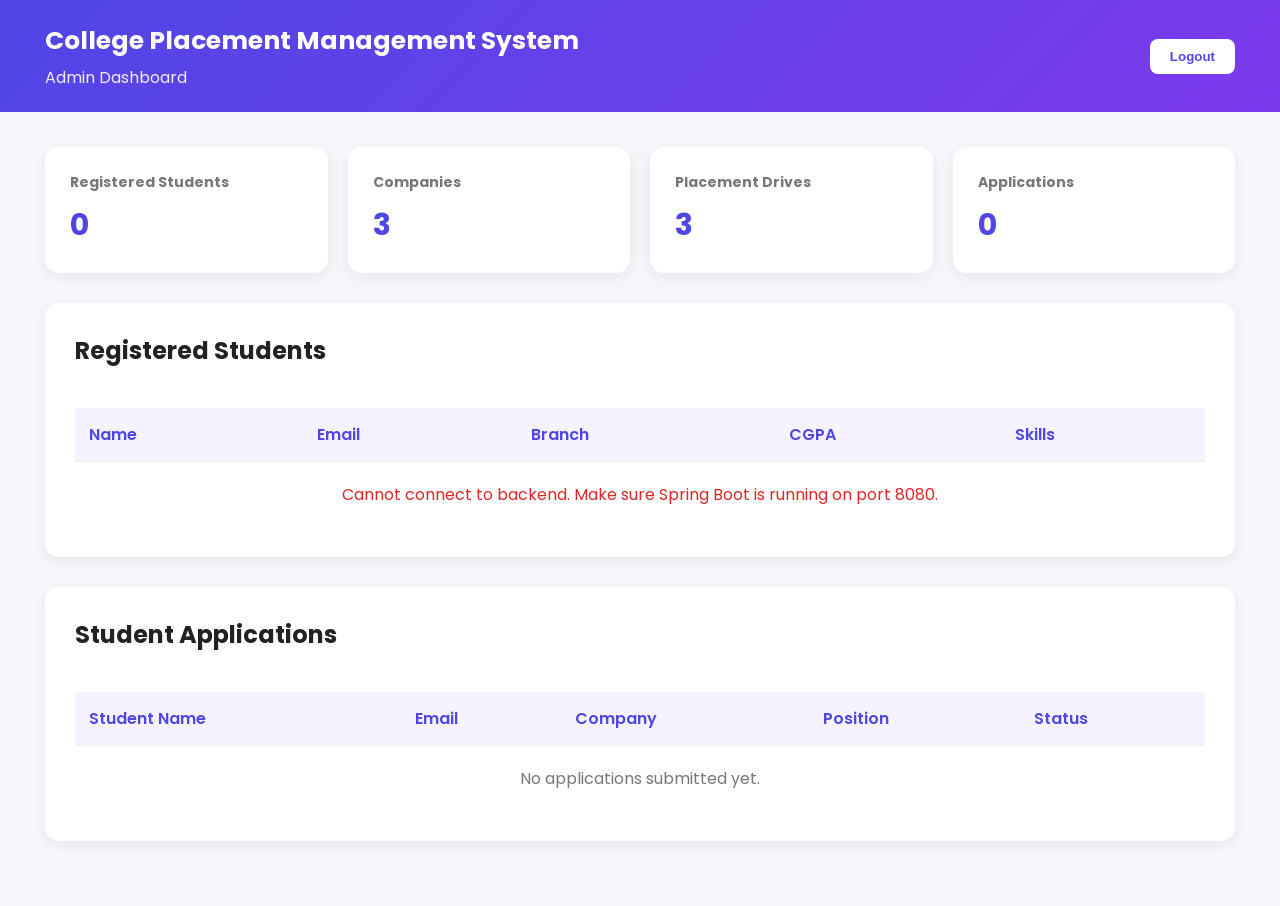
<file: frontend/admin-dashboard.html>
<!DOCTYPE html>
<html lang="en">

<head>

<meta charset="UTF-8">
<meta name="viewport" content="width=device-width, initial-scale=1.0">

<title>Admin Dashboard | CPMS</title>

<link rel="preconnect" href="https://fonts.googleapis.com">
<link rel="preconnect" href="https://fonts.gstatic.com" crossorigin>

<link href="https://fonts.googleapis.com/css2?family=Poppins:wght@400;500;600;700&display=swap" rel="stylesheet">


<style>

* {
    box-sizing: border-box;
}


body {

    margin: 0;

    font-family: 'Poppins', sans-serif;

    background: #f5f7fb;

    color: #222;

}


/* ==========================================
   HEADER
   ========================================== */

.header {

    background: linear-gradient(
        135deg,
        #4f46e5,
        #7c3aed
    );

    color: white;

    padding: 22px 45px;

    display: flex;

    justify-content: space-between;

    align-items: center;

}


.header h1 {

    margin: 0;

    font-size: 25px;

}


.header p {

    margin: 5px 0 0;

    opacity: .9;

}


.logout {

    border: none;

    background: white;

    color: #4f46e5;

    padding: 10px 20px;

    border-radius: 8px;

    font-weight: 600;

    cursor: pointer;

}


.logout:hover {

    background: #f1f1ff;

}


/* ==========================================
   MAIN CONTAINER
   ========================================== */

.container {

    padding: 35px 45px;

}


/* ==========================================
   STATISTICS
   ========================================== */

.stats {

    display: grid;

    grid-template-columns:
        repeat(4, 1fr);

    gap: 20px;

    margin-bottom: 30px;

}


.card,
.section {

    background: white;

    border-radius: 14px;

    box-shadow:
        0 4px 15px rgba(0,0,0,.07);

}


.card {

    padding: 25px;

}


.card h3 {

    margin: 0;

    font-size: 14px;

    color: #777;

}


.card h2 {

    margin: 10px 0 0;

    color: #4f46e5;

    font-size: 30px;

}


/* ==========================================
   SECTIONS
   ========================================== */

.section {

    padding: 30px;

    margin-bottom: 30px;

}


.section h2 {

    margin-top: 0;

}


/* ==========================================
   TABLE
   ========================================== */

.table-container {

    overflow-x: auto;

}


table {

    width: 100%;

    border-collapse: collapse;

    margin-top: 20px;

}


th,
td {

    padding: 14px;

    border-bottom: 1px solid #eee;

    text-align: left;

}


th {

    background: #f4f3ff;

    color: #4f46e5;

    font-weight: 600;

}


tr:hover {

    background: #fafaff;

}


/* ==========================================
   STATUS
   ========================================== */

.status {

    background: #fff7ed;

    color: #ea580c;

    padding: 6px 12px;

    border-radius: 20px;

    font-size: 13px;

    font-weight: 600;

}


.message {

    text-align: center;

    padding: 20px;

    color: #777;

}


.error {

    color: #dc2626;

}


/* ==========================================
   MOBILE
   ========================================== */

@media (max-width: 900px) {

    .stats {

        grid-template-columns:
            repeat(2, 1fr);

    }

}


@media (max-width: 600px) {

    .header {

        padding: 20px;

    }


    .container {

        padding: 20px;

    }


    .stats {

        grid-template-columns: 1fr;

    }

}

</style>

</head>


<body>


<!-- ==========================================
     HEADER
     ========================================== -->

<header class="header">

    <div>

        <h1>
            College Placement Management System
        </h1>

        <p>
            Admin Dashboard
        </p>

    </div>


    <button
        class="logout"
        onclick="window.location.href='index.html'">

        Logout

    </button>

</header>



<main class="container">


    <!-- ==========================================
         STATISTICS
         ========================================== -->

    <div class="stats">


        <div class="card">

            <h3>
                Registered Students
            </h3>

            <h2 id="studentCount">
                0
            </h2>

        </div>


        <div class="card">

            <h3>
                Companies
            </h3>

            <h2>
                3
            </h2>

        </div>


        <div class="card">

            <h3>
                Placement Drives
            </h3>

            <h2>
                3
            </h2>

        </div>


        <div class="card">

            <h3>
                Applications
            </h3>

            <h2 id="applicationCount">
                0
            </h2>

        </div>

    </div>



    <!-- ==========================================
         REGISTERED STUDENTS
         ========================================== -->

    <section class="section">

        <h2>
            Registered Students
        </h2>


        <div class="table-container">

            <table>

                <thead>

                    <tr>

                        <th>
                            Name
                        </th>

                        <th>
                            Email
                        </th>

                        <th>
                            Branch
                        </th>

                        <th>
                            CGPA
                        </th>

                        <th>
                            Skills
                        </th>

                    </tr>

                </thead>


                <tbody id="studentTable">

                </tbody>

            </table>

        </div>


        <div
            id="studentMessage"
            class="message">

            Loading students...

        </div>

    </section>



    <!-- ==========================================
         STUDENT APPLICATIONS
         ========================================== -->

    <section class="section">

        <h2>
            Student Applications
        </h2>


        <div class="table-container">

            <table>

                <thead>

                    <tr>

                        <th>
                            Student Name
                        </th>

                        <th>
                            Email
                        </th>

                        <th>
                            Company
                        </th>

                        <th>
                            Position
                        </th>

                        <th>
                            Status
                        </th>

                    </tr>

                </thead>


                <tbody id="applicationTable">

                </tbody>

            </table>

        </div>


        <div
            id="applicationMessage"
            class="message">

            Loading applications...

        </div>

    </section>


</main>



<script>


/* ==========================================
   LOAD REGISTERED STUDENTS
   ========================================== */

async function loadStudents() {


    const table =
        document.getElementById(
            "studentTable"
        );


    const message =
        document.getElementById(
            "studentMessage"
        );


    const count =
        document.getElementById(
            "studentCount"
        );


    try {


        const response =
            await fetch(
                "http://localhost:8080/api/students"
            );


        if (!response.ok) {

            throw new Error(
                "Backend error"
            );

        }


        const students =
            await response.json();


        table.innerHTML = "";


        count.textContent =
            students.length;


        if (students.length === 0) {

            message.textContent =
                "No students registered yet.";

            return;

        }


        message.style.display =
            "none";


        students.forEach(
            function(student) {


                const row =
                    document.createElement(
                        "tr"
                    );


                row.innerHTML = `

                    <td>
                        ${student.name}
                    </td>

                    <td>
                        ${student.email}
                    </td>

                    <td>
                        ${student.branch}
                    </td>

                    <td>
                        ${student.cgpa}
                    </td>

                    <td>
                        ${student.skills}
                    </td>

                `;


                table.appendChild(row);

            }
        );


    } catch (error) {


        count.textContent = "0";


        message.innerHTML =

            '<span class="error">' +

            'Cannot connect to backend. ' +

            'Make sure Spring Boot is running on port 8080.' +

            '</span>';

    }

}



/* ==========================================
   LOAD STUDENT APPLICATIONS
   ========================================== */

function loadApplications() {


    const applications =

        JSON.parse(

            localStorage.getItem(
                "cpmsApplications"
            )

        ) || [];


    const students =

        JSON.parse(

            localStorage.getItem(
                "cpmsStudents"
            )

        ) || [];


    const table =

        document.getElementById(
            "applicationTable"
        );


    const message =

        document.getElementById(
            "applicationMessage"
        );


    const count =

        document.getElementById(
            "applicationCount"
        );


    /* Show total applications */

    count.textContent =
        applications.length;


    table.innerHTML = "";


    /* No applications */

    if (applications.length === 0) {

        message.textContent =
            "No applications submitted yet.";

        return;

    }


    message.style.display =
        "none";


    /* ======================================
       DISPLAY EACH APPLICATION
       ====================================== */

    applications.forEach(
        function(app) {


            const row =
                document.createElement(
                    "tr"
                );


            /* Find student's name using email */

            const student =
                students.find(
                    function(s) {

                        return s.email === app.email;

                    }
                );


            const studentName =
                student
                    ? student.name
                    : "Unknown Student";


            row.innerHTML = `

                <td>
                    <strong>
                        ${studentName}
                    </strong>
                </td>

                <td>
                    ${app.email}
                </td>

                <td>
                    ${app.company}
                </td>

                <td>
                    ${app.position}
                </td>

                <td>

                    <span class="status">

                        ${app.status}

                    </span>

                </td>

            `;


            table.appendChild(row);

        }
    );

}



/* ==========================================
   START DASHBOARD
   ========================================== */

loadStudents();

loadApplications();


</script>


</body>

</html>
</file>
